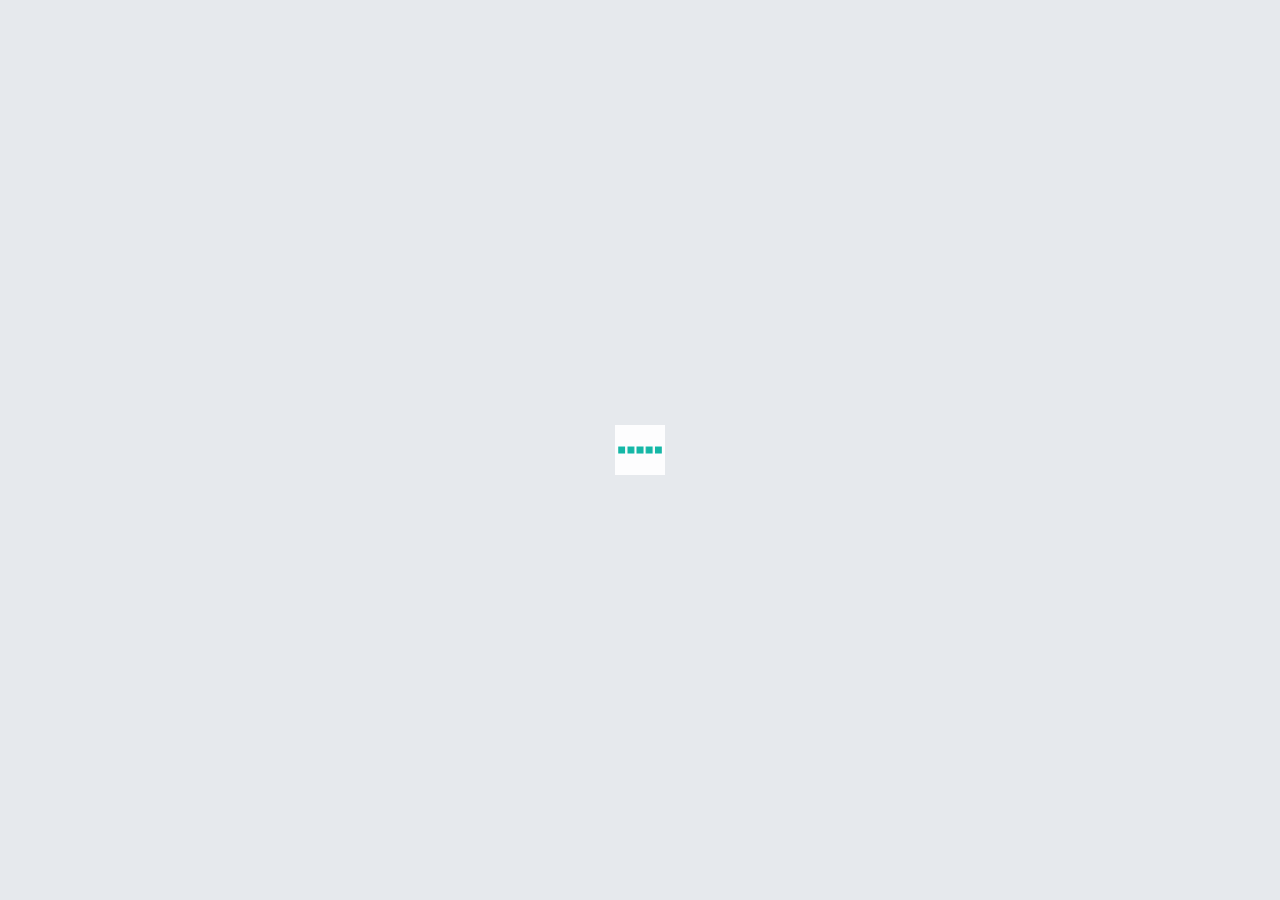
<file: index.html>
<!DOCTYPE html >
<html lang="en">
<head>
  <!-- Meta Tags -->
  <meta charset="utf-8"/>
  <meta name="description" content="Phozer-personal and photography template"/>
  <meta name="keywords" content="responsive, creative, html/css, theme" />
  <meta name="author" content="harry"/>

  <!-- Site Title-->
  <title>Phozer</title>

  <!-- Mobile Specific Metas-->
  <meta name="viewport" content="width=device-width, initial-scale=1, maximum-scale=1"/>


	<link href='http://fonts.googleapis.com/css?family=Raleway:400,200,300,500,600,700,800' rel='stylesheet' type='text/css'>
	<link href='http://fonts.googleapis.com/css?family=Crete+Round:400,400italic' rel='stylesheet' type='text/css'>


	<link rel="stylesheet" type="text/css" href="css/bootstrap.min.css" media="screen">	
	<link rel="stylesheet" type="text/css" href="css/magnific-popup.css" media="screen">
	<link rel="stylesheet" type="text/css" href="css/font-awesome.min.css" media="screen">
	<link rel="stylesheet" type="text/css" href="assets/simpletextrotator/simpletextrotator.css" media="screen">
	<link rel="stylesheet" type="text/css" href="css/style.css" media="screen">
	<link rel="stylesheet" type="text/css" href="css/light-blue.css" media="screen">
	<link rel="stylesheet" type="text/css" href="css/responsive.css" media="screen">
	
</head>
<body>

	<!-- Container -->
	<div id="container">
		
		<!-- Header Subi Este Nuevo Cambio
		================================================== -->
		<!-- Header
		================================================== -->
		<header>
			<div class="logo-box logo">
				<h1><a href="">PCODE</a></h1>
                <p>Diseño y Desarrollo</p>
			</div>
			
			<a class="elemadded responsive-link" href="#">Menu</a>

			<div class="menu-box">
				<ul class="menu">
					<li>
						<a class="active" href="index.html">
							<i class="fa fa-home"></i><span>Inicio</span>
						</a>
					</li>
					<li>
						<a  href="desing.html">
							<i class="fa-picture-o fa"></i><span>Ilustraciones</span>
						</a>
					</li>
					<li>
						<a class="" href="web.html"><i class="fa fa-bolt"></i><span>Desarrollo Web</span></a>
						
					</li>
					
					<li>
						<a href="contact.html"><i class="fa fa-phone"></i><span>Contacto</span></a>
					</li>

					<li>
						<a href="about.html">
							<i class="fa fa-magic"></i><span>Nosotros</span>
						</a>
					</li>
				</ul>				
			</div>
			

			<!-- Social icon -->
			<div class="social-box">
				<ul class="social-icons">
					<li><a href="#" class="facebook" ><i class="fa fa-facebook"></i></a></li>
					<li><a href="#" class="twitter" ><i class="fa fa-twitter"></i></a></li>
					<li><a href="#" class="google" ><i class="fa fa-google-plus"></i></a></li>
					<li><a href="#" class="linkedin" ><i class="fa fa-linkedin"></i></a></li>
					<li><a href="#" class="pinterest" ><i class="fa fa-pinterest"></i></a></li>
					<li><a href="#" class="youtube" ><i class="fa fa-youtube"></i></a></li>
				</ul>
				<p class="copyright">&#169; 2015 Phozer, All Rights Reserved</p>
			</div>
		</header>
		<!-- End Header -->

		<!-- content 
		================================================== -->
		<div id="content">
			<div class="inner-content">
				<div class="main-home">
				    <div class="home-bg"></div>
				    <div class="home-content text-center">
				    	<h1 class="home-text"><span class="rotate">We are Phozer,A digital photography,We are Creative</span></h1>
				    	<p class="intro-text">Lorem ipsum dolor sit amet consectetur adictum piscing elit fusce sit amet inerdum neque ultra icies <br>  pelentesque tempor justo a scelerisque placerat sit amet magna e.</p>
				    </div>
				</div>
			</div>
		</div>
		<!-- End content -->

	</div>
	<!-- End Container -->


	<!-- Preloader -->
	<div class="preloader">
		<img alt="" src="images/preloader.gif">
	</div>


	<!-- JavaScript
    ================================================== -->
    <!-- Placed at the end of the document so the pages load faster -->
	<script type="text/javascript" src="js/jquery.min.js"></script>
	<script type="text/javascript" src="js/jquery.migrate.js"></script>
	<script type="text/javascript" src="js/jquery.magnific-popup.min.js"></script>
	<script type="text/javascript" src="js/bootstrap.min.js"></script>
	<script type="text/javascript" src="js/jquery.imagesloaded.min.js"></script>
  	<script type="text/javascript" src="js/jquery.isotope.min.js"></script>
  	<script type="text/javascript" src="assets/simpletextrotator/jquery.simple-text-rotator.min.js"></script>
	<script type="text/javascript" src="js/retina-1.1.0.min.js"></script>
	<script type="text/javascript" src="js/SmoothScroll.js"></script>
	<script type="text/javascript" src="js/script.js"></script>

	<script>
	    $(document).ready(function(){
			$(".home-text .rotate").textrotator({
		        animation: "fade",
		        speed: 3000
		    });
		});
	</script>


</body>
</html>
</file>
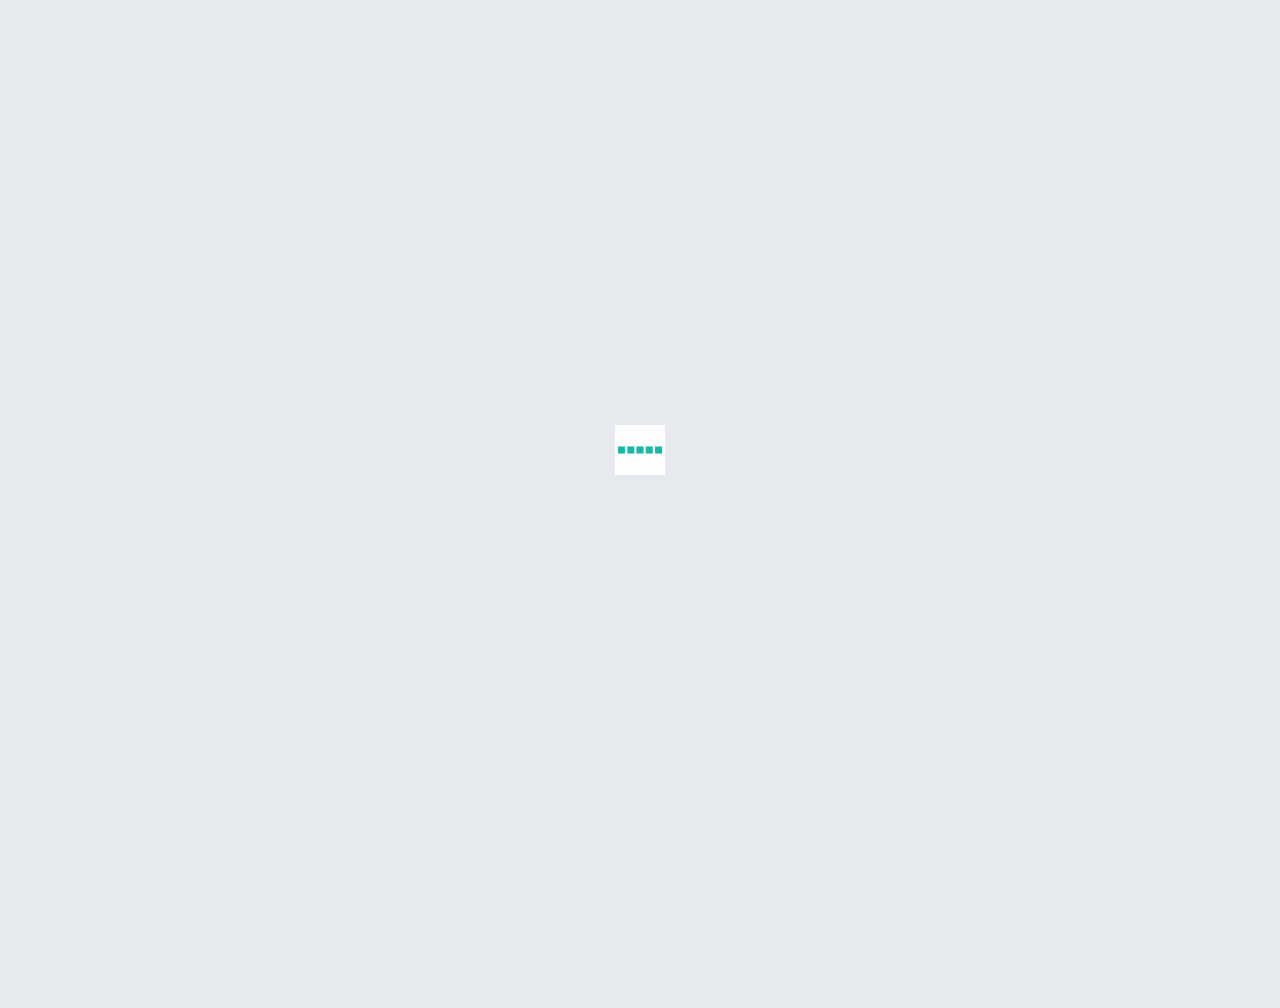
<file: about.html>
<!DOCTYPE html >
<html lang="en">
<head>
  <!-- Meta Tags -->
  <meta charset="utf-8"/>
  <meta name="description" content="Phozer-personal and photography template"/>
  <meta name="keywords" content="responsive, creative, html/css, theme" />
  <meta name="author" content="harry"/>

  <!-- Site Title-->
  <title>Phozer</title>

  <!-- Mobile Specific Metas-->
  <meta name="viewport" content="width=device-width, initial-scale=1, maximum-scale=1"/>


	<link href='http://fonts.googleapis.com/css?family=Raleway:400,200,300,500,600,700,800' rel='stylesheet' type='text/css'>
	<link href='http://fonts.googleapis.com/css?family=Crete+Round:400,400italic' rel='stylesheet' type='text/css'>


	<link rel="stylesheet" type="text/css" href="css/bootstrap.min.css" media="screen">	
	<link rel="stylesheet" type="text/css" href="css/font-awesome.min.css" media="screen">
	<link rel="stylesheet" type="text/css" href="css/style.css" media="screen">
	<link rel="stylesheet" type="text/css" href="css/light-blue.css" media="screen">
	<link rel="stylesheet" type="text/css" href="css/responsive.css" media="screen">
	
</head>
<body>

	<!-- Container -->
	<div id="container">
		<!-- Header
		================================================== -->
		<header>
			<div class="logo-box logo">
				<h1><a href="">PCODE</a></h1>
                <p>Diseño y Desarrollo</p>
			</div>
			
			<a class="elemadded responsive-link" href="#">Menu</a>

			<div class="menu-box">
				<ul class="menu">
					<li>
						<a href="index.html">
							<i class="fa fa-home"></i><span>Inicio</span>
						</a>
					</li>
					<li>
						<a  href="desing.html">
							<i class="fa-picture-o fa"></i><span>Ilustraciones</span>
						</a>
					</li>
					<li>
						<a class="" href="web.html"><i class="fa fa-bolt"></i><span>Desarrollo Web</span></a>
						
					</li>
					
					<li>
						<a  href="contact.html"><i class="fa fa-phone"></i><span>Contacto</span></a>
					</li>

					<li>
						<a class="active" href="about.html">
							<i class="fa fa-magic"></i><span>Nosotros</span>
						</a>
					</li>
				</ul>				
			</div>
			

			<!-- Social icon -->
			<div class="social-box">
				<ul class="social-icons">
					<li><a href="#" class="facebook" ><i class="fa fa-facebook"></i></a></li>
					<li><a href="#" class="twitter" ><i class="fa fa-twitter"></i></a></li>
					<li><a href="#" class="google" ><i class="fa fa-google-plus"></i></a></li>
					<li><a href="#" class="linkedin" ><i class="fa fa-linkedin"></i></a></li>
					<li><a href="#" class="pinterest" ><i class="fa fa-pinterest"></i></a></li>
					<li><a href="#" class="youtube" ><i class="fa fa-youtube"></i></a></li>
				</ul>
				<p class="copyright">&#169; 2015 Phozer, All Rights Reserved</p>
			</div>
		</header>
		<!-- End Header -->

		<!-- content 
		================================================== -->
		<div id="content">
			<div class="inner-content">
				<div class="portfolio-page">
					<div class="about-us-section">
					    <div class="text-center">
					    	<div class="about-detail">
								<h3 class="title">Studio</h3>
								<span class="subtitle">A Lorem ipsum dolor sit amet, consectetur</span>
								<div class="devider"></div>

								<p>Lorem ipsum dolor sit amet, consectetur adipiscing elit. Donec iaculis metus vitae ligula elementum ut luctus lorem facilisis. Sed non leo nisl, ac euismod nisi. Aenean augue dolor, facilisis id fringilla ut, tempus vitae nibh. Nullam nec diam risus. Donec laoreet ultricies rhoncus. Aliquam adipiscing. Lorem ipsum dolor sit amet, consectetur adipiscing elit.</p>
								
								<div class="team">
									<div class="member">
										<img src="images/team-1.png" alt="team">
										<h4>John Deo</h4>
										<h5>CEO / Founder</h5>
										<p>Lorem ipsum dolor sit amet, consectetur adipiscing elit. Donec iaculis metus vitae ligula elementum ut luctus lorem facilisis. Sed non leo nisl, ac euismod nisi.</p>
										<ul class="list-inline">
											<li><a href=""><i class="fa fa-facebook"></i></a></li>
											<li><a href=""><i class="fa fa-instagram"></i></a></li>
											<li><a href=""><i class="fa fa-pinterest"></i></a></li>
										</ul>
									</div>

									<div class="member">
										<img src="images/team-2.png" alt="team">
										<h4>Krishtin Deo</h4>
										<h5>Photographer</h5>
										<p>Lorem ipsum dolor sit amet, consectetur adipiscing elit. Donec iaculis metus vitae ligula elementum ut luctus lorem facilisis. Sed non leo nisl, ac euismod nisi.</p>
										<ul class="list-inline">
											<li><a href=""><i class="fa fa-facebook"></i></a></li>
											<li><a href=""><i class="fa fa-instagram"></i></a></li>
											<li><a href=""><i class="fa fa-pinterest"></i></a></li>
										</ul>
									</div>

								</div>
							</div>
					    </div>
					</div>

				</div>
			</div>
		</div>
		<!-- End content -->

	</div>
	<!-- End Container -->

	<!-- Preloader -->
	<div class="preloader">
		<img alt="" src="images/preloader.gif">
	</div>


	<!-- JavaScript
    ================================================== -->
    <!-- Placed at the end of the document so the pages load faster -->
	<script type="text/javascript" src="js/jquery.min.js"></script>
	<script type="text/javascript" src="js/jquery.migrate.js"></script>
	<script type="text/javascript" src="js/bootstrap.min.js"></script>
	<script type="text/javascript" src="js/jquery.imagesloaded.min.js"></script>
  	<script type="text/javascript" src="js/jquery.isotope.min.js"></script>
	<script type="text/javascript" src="js/retina-1.1.0.min.js"></script>
	<script type="text/javascript" src="js/SmoothScroll.js"></script>
	<script type="text/javascript" src="js/script.js"></script>


</body>
</html>
</file>
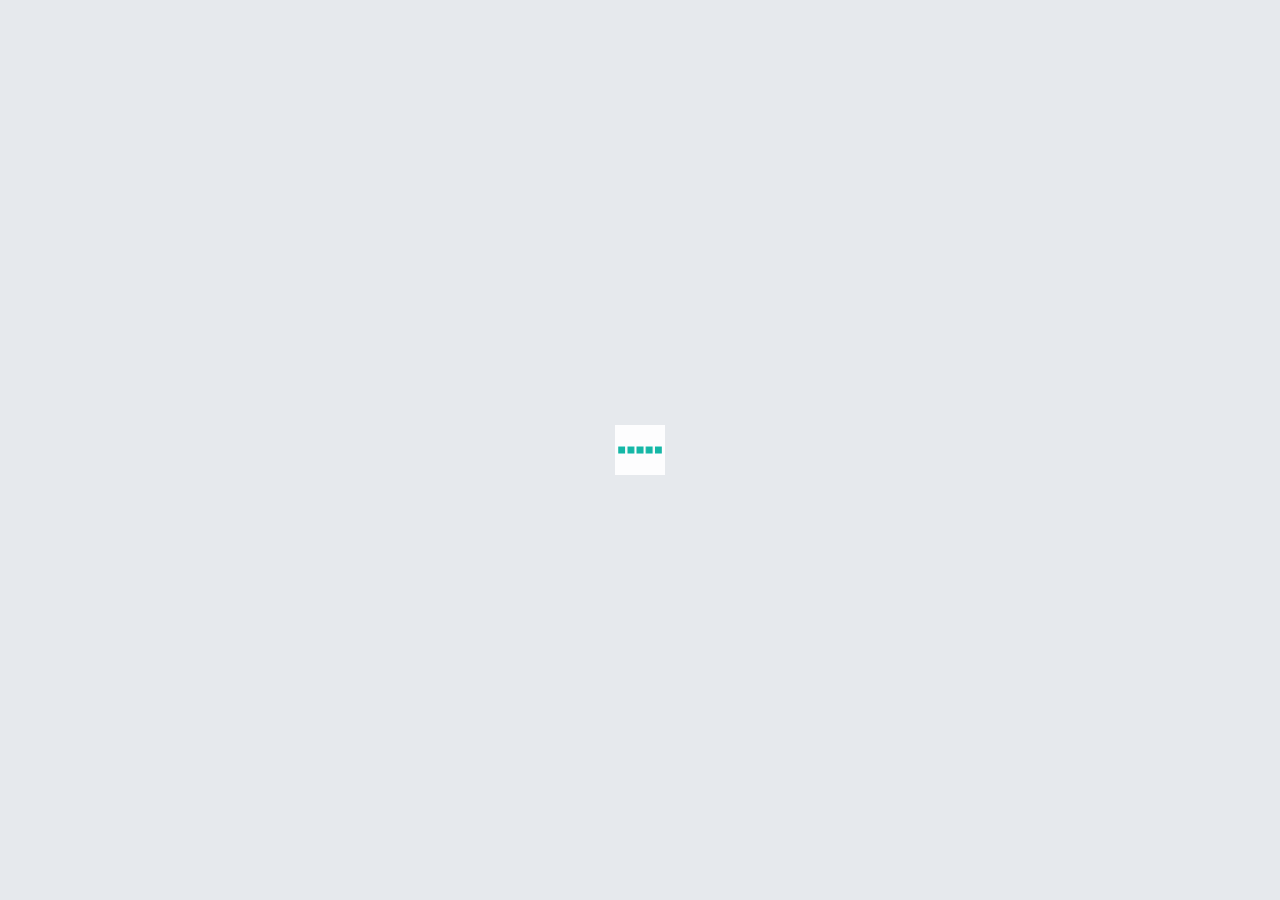
<file: contact.html>
<!DOCTYPE html >
<html lang="en">
<head>
  <!-- Meta Tags -->
  <meta charset="utf-8"/>
  <meta name="description" content="Phozer-personal and photography template"/>
  <meta name="keywords" content="responsive, creative, html/css, theme" />
  <meta name="author" content="harry"/>

  <!-- Site Title-->
  <title>Phozer</title>

  <!-- Mobile Specific Metas-->
  <meta name="viewport" content="width=device-width, initial-scale=1, maximum-scale=1"/>


	<link href='http://fonts.googleapis.com/css?family=Raleway:400,200,300,500,600,700,800' rel='stylesheet' type='text/css'>
	<link href='http://fonts.googleapis.com/css?family=Crete+Round:400,400italic' rel='stylesheet' type='text/css'>


	<link rel="stylesheet" type="text/css" href="css/bootstrap.min.css" media="screen">	
	<link rel="stylesheet" type="text/css" href="css/font-awesome.min.css" media="screen">
	<link rel="stylesheet" type="text/css" href="css/style.css" media="screen">
	<link rel="stylesheet" type="text/css" href="css/light-blue.css" media="screen">
	<link rel="stylesheet" type="text/css" href="css/responsive.css" media="screen">
	
</head>
<body>

	<!-- Container -->
	<div id="container">
		<!-- Header
		================================================== -->
		<header>
			<div class="logo-box logo">
				<h1><a href="">PCODE</a></h1>
                <p>Diseño y Desarrollo</p>
			</div>
			
			<a class="elemadded responsive-link" href="#">Menu</a>

			<div class="menu-box">
				<ul class="menu">
					<li>
						<a href="index.html">
							<i class="fa fa-home"></i><span>Inicio</span>
						</a>
					</li>
					<li>
						<a  href="desing.html">
							<i class="fa-picture-o fa"></i><span>Ilustraciones</span>
						</a>
					</li>
					<li>
						<a class="" href="web.html"><i class="fa fa-bolt"></i><span>Desarrollo Web</span></a>
						
					</li>
					
					<li>
						<a class="active" href="contact.html"><i class="fa fa-phone"></i><span>Contacto</span></a>
					</li>

					<li>
						<a href="about.html">
							<i class="fa fa-magic"></i><span>Nosotros</span>
						</a>
					</li>
				</ul>				
			</div>
			

			<!-- Social icon -->
			<div class="social-box">
				<ul class="social-icons">
					<li><a href="#" class="facebook" ><i class="fa fa-facebook"></i></a></li>
					<li><a href="#" class="twitter" ><i class="fa fa-twitter"></i></a></li>
					<li><a href="#" class="google" ><i class="fa fa-google-plus"></i></a></li>
					<li><a href="#" class="linkedin" ><i class="fa fa-linkedin"></i></a></li>
					<li><a href="#" class="pinterest" ><i class="fa fa-pinterest"></i></a></li>
					<li><a href="#" class="youtube" ><i class="fa fa-youtube"></i></a></li>
				</ul>
				<p class="copyright">&#169; 2015 Phozer, All Rights Reserved</p>
			</div>
		</header>
		<!-- End Header -->

		<!-- content 
		================================================== -->
		<div id="content">
			<div class="inner-content">
				<div class="portfolio-page">
					
					<div class="about-us-section">
					    <div class="text-center">
					    	<div class="about-detail">
								<h3 class="title">Contact</h3>
								<span class="subtitle">A Lorem ipsum dolor sit amet, consectetur</span>
								<div class="devider"></div>

								<p>Lorem ipsum dolor sit amet, consectetur adipiscing elit. Donec iaculis metus vitae ligula elementum ut luctus lorem facilisis. Sed non leo nisl, ac euismod nisi. Aenean augue dolor, facilisis id fringilla ut, tempus vitae nibh. Nullam nec diam risus. Donec laoreet ultricies rhoncus. Aliquam adipiscing. Lorem ipsum dolor sit amet, consectetur adipiscing elit.</p>
								
								<form role="form" name="ajax-form" id="ajax-form" action="php/contact.php" method="post" class="form-main">
						            <div class="col-xs-12 text-left">
						                <div class="row"> 
						                    <!-- Name -->           
						                    <div class="form-group col-xs-6">
							                    <label for="name2">Name</label>
							                    <input class="form-control" id="name2" name="name" onblur="if(this.value == '') this.value='Name'" onfocus="if(this.value == 'Name') this.value=''" type="text" value="Name">
							                    <div class="error" id="err-name" style="display: none;">Please enter name</div>
						                    </div>

						                    <!-- Email -->
						                    <div class="form-group col-xs-6">
							                    <label for="email2">Email</label>
							                    <input class="form-control" id="email2" name="email" type="text" onfocus="if(this.value == 'E-mail') this.value='';" onblur="if(this.value == '') this.value='E-mail';" value="E-mail">
							                    <div class="error" id="err-emailvld" style="display: none;">E-mail is not a valid format</div> 
						                    </div>
						                </div>

						                <!-- Message -->
						                <div class="row">            
						                    <div class="form-group col-xs-12">
							                    <label for="message2">Message</label>
							                    <textarea class="form-control" id="message2" name="message" onblur="if(this.value == '') this.value='Message'" onfocus="if(this.value == 'Message') this.value=''">Message</textarea>
							                    <div class="error" id="err-message" style="display: none;">Please enter message</div>
							                 </div>
						                </div> 

						                <!-- Submit-button -->
						                <div class="row">            
						                    <div class="col-xs-12 text-center">
						                        <div id="ajaxsuccess">E-mail was successfully sent.</div>
						                        <div class="error" id="err-form" style="display: none;">There was a problem validating the form please check!</div>
						                        <div class="error" id="err-timedout">The connection to the server timed out!</div>
						                        <div class="error" id="err-state"></div>
						                        <button type="submit" class="btn btn-custom" id="send">Submit</button>
						                    </div>
						                </div>
						            </div>  
						        </form>

							</div>
					    </div>
					</div>

				</div>
			</div>
		</div>
		<!-- End content -->

	</div>
	<!-- End Container -->

	<!-- Preloader -->
	<div class="preloader">
		<img alt="" src="images/preloader.gif">
	</div>

	<!-- JavaScript
    ================================================== -->
    <!-- Placed at the end of the document so the pages load faster -->
	<script type="text/javascript" src="js/jquery.min.js"></script>
	<script type="text/javascript" src="js/jquery.migrate.js"></script>
	<script type="text/javascript" src="js/bootstrap.min.js"></script>
	<script type="text/javascript" src="js/jquery.imagesloaded.min.js"></script>
  	<script type="text/javascript" src="js/jquery.isotope.min.js"></script>
	<script type="text/javascript" src="js/retina-1.1.0.min.js"></script>
	<script type="text/javascript" src="js/SmoothScroll.js"></script>
	<script type="text/javascript" src="js/script.js"></script>


</body>
</html>
</file>
<file: assets/simpletextrotator/simpletextrotator.css>
.rotating {
  display: inline-block;
  -webkit-transform-style: preserve-3d;
  -moz-transform-style: preserve-3d;
  -ms-transform-style: preserve-3d;
  -o-transform-style: preserve-3d;
  transform-style: preserve-3d;
  -webkit-transform: rotateX(0) rotateY(0) rotateZ(0);
  -moz-transform: rotateX(0) rotateY(0) rotateZ(0);
  -ms-transform: rotateX(0) rotateY(0) rotateZ(0);
  -o-transform: rotateX(0) rotateY(0) rotateZ(0);
  transform: rotateX(0) rotateY(0) rotateZ(0);
  -webkit-transition: 0.5s;
  -moz-transition: 0.5s;
  -ms-transition: 0.5s;
  -o-transition: 0.5s;
  transition: 0.5s;
  -webkit-transform-origin-x: 50%;
}

.rotating.flip {
  position: relative;
}

.rotating .front, .rotating .back {
  left: 0;
  top: 0;
  -webkit-backface-visibility: hidden;
  -moz-backface-visibility: hidden;
  -ms-backface-visibility: hidden;
  -o-backface-visibility: hidden;
  backface-visibility: hidden;
}

.rotating .front {
  position: absolute;
  display: inline-block;
  -webkit-transform: translate3d(0,0,1px);
  -moz-transform: translate3d(0,0,1px);
  -ms-transform: translate3d(0,0,1px);
  -o-transform: translate3d(0,0,1px);
  transform: translate3d(0,0,1px);
}

.rotating.flip .front {
  z-index: 1;
}

.rotating .back {
  display: block;
  opacity: 0;
}

.rotating.spin {
  -webkit-transform: rotate(360deg) scale(0);
  -moz-transform: rotate(360deg) scale(0);
  -ms-transform: rotate(360deg) scale(0);
  -o-transform: rotate(360deg) scale(0);
  transform: rotate(360deg) scale(0);
}



.rotating.flip .back {
  z-index: 2;
  display: block;
  opacity: 1;
  
  -webkit-transform: rotateY(180deg) translate3d(0,0,0);
  -moz-transform: rotateY(180deg) translate3d(0,0,0);
  -ms-transform: rotateY(180deg) translate3d(0,0,0);
  -o-transform: rotateY(180deg) translate3d(0,0,0);
  transform: rotateY(180deg) translate3d(0,0,0);
}

.rotating.flip.up .back {
  -webkit-transform: rotateX(180deg) translate3d(0,0,0);
  -moz-transform: rotateX(180deg) translate3d(0,0,0);
  -ms-transform: rotateX(180deg) translate3d(0,0,0);
  -o-transform: rotateX(180deg) translate3d(0,0,0);
  transform: rotateX(180deg) translate3d(0,0,0);
}

.rotating.flip.cube .front {
  -webkit-transform: translate3d(0,0,100px) scale(0.9,0.9);
  -moz-transform: translate3d(0,0,100px) scale(0.85,0.85);
  -ms-transform: translate3d(0,0,100px) scale(0.85,0.85);
  -o-transform: translate3d(0,0,100px) scale(0.85,0.85);
  transform: translate3d(0,0,100px) scale(0.85,0.85);
}

.rotating.flip.cube .back {
  -webkit-transform: rotateY(180deg) translate3d(0,0,100px) scale(0.9,0.9);
  -moz-transform: rotateY(180deg) translate3d(0,0,100px) scale(0.85,0.85);
  -ms-transform: rotateY(180deg) translate3d(0,0,100px) scale(0.85,0.85);
  -o-transform: rotateY(180deg) translate3d(0,0,100px) scale(0.85,0.85);
  transform: rotateY(180deg) translate3d(0,0,100px) scale(0.85,0.85);
}

.rotating.flip.cube.up .back {
  -webkit-transform: rotateX(180deg) translate3d(0,0,100px) scale(0.9,0.9);
  -moz-transform: rotateX(180deg) translate3d(0,0,100px) scale(0.85,0.85);
  -ms-transform: rotateX(180deg) translate3d(0,0,100px) scale(0.85,0.85);
  -o-transform: rotateX(180deg) translate3d(0,0,100px) scale(0.85,0.85);
  transform: rotateX(180deg) translate3d(0,0,100px) scale(0.85,0.85);
}
</file>
<file: css/light-blue.css>
ul.menu > li a:hover,ul.drop-down li a:hover,.menu a.active ,
div.filter-box ul li a:hover,div.filter-box ul li a.active,
a.elemadded{
    background-color: #967ADC !important;
}
.item-img-overlay span{
    background: url(../images/plus.png) no-repeat center center rgba(29, 198, 223, 0.7);
}
</file>
<file: css/responsive.css>
@media (min-width: 768px) {
	.container {
	    width: 500px;
	}
}
@media (min-width: 992px){
	.container {
	    width: 710px;
	}
}
@media (min-width: 1200px) {
	.container {
	    width: 910px;
	}
}


@media (max-width: 1199px) {
	header {
		max-width: 250px;
	}

	#content {
		padding-left: 250px;
	}

	ul.social-icons li {
		margin-left: 0;
	}

}
@media (max-width: 1024px) {
	.portfolio-box .col-sm-3,.portfolio-box .col-sm-4 {
	    padding: 0px !important;
	    width: 50% !important;
	    margin-right:-4px;
	    margin-top: -2px;
	}
}

@media (max-width: 991px) {
	.social-box {
		position: relative;
	}
	.blog-post {
		width: 100%;
	}
}

@media (max-width: 767px) {
	header {
	    float: none;
	    text-align: center;
	    width: 100%;
	    max-width: 100%;
	    height: auto !important;
	}

	ul.drop-down {
		position: relative;
		text-align: center;
		top: 0;
		left: 0;
		width: 100%;
	    visibility: visible;
	    opacity: 1;
	    -webkit-transform: rotateY(0deg);
	      -moz-transform: rotateY(0deg);
	      -ms-transform: rotateY(0deg);
	      -o-transform: rotateY(0deg);
	      transform: rotateY(0deg);
	      -webkit-transition: -webkit-transform 0.4s, opacity 0.1s;
	      -moz-transition: -moz-transform 0.4s, opacity 0.1s;
	      -mos-transition: -mos-transform 0.4s, opacity 0.1s;
	      -o-transition: -o-transform 0.4s, opacity 0.1s;
	      transition: transform 0.4s, opacity 0.1s;
	}

	ul.menu {
		max-height: 250px;
		overflow-y: scroll; 
	}

	.team .member {
		width: 100%;
		margin-bottom: 30px;
	}

	p.copyright {
		display: none;
	}

	#content {
		padding-left: 0px;
	}
	.home-content {
		left: 0px;
	}

	a.elemadded {
		display: block;
	}

	.menu-box {
		display: none;
	}

}
</file>
<file: css/style.css>
/*-------------------------------------------------
 =  Table of Css

 1.Reset                             
 2.Header                          
 3.Home                   
 4.About                             
 5.Work      
 6.Blog / Blog-post                               
 7.Contact                            


-------------------------------------------------*/
/* 1 Reset
----------------------------------------------------------------------------- */
html,body {
    height: 100%;
    
}
body {
    font-family: 'Raleway', sans-serif;
    font-weight: 400;
    color: #535353;
    background-color: #E6E9ED !important;
}
ul {
    padding: 0;
    margin: 0;
}
ul li {
    list-style: none;
}
*,*:before,*:after {
    -webkit-box-sizing: border-box;
    -moz-box-sizing: border-box;
    box-sizing: border-box;
}
:focus {
    outline: 0 !important;
}
iframe {
    border: none;
    width:100%;
}
a {
    color: inherit;
}
a:hover,a:focus,a:active {
    text-decoration: none;
}
p {
    color: #737373;
}
img {
    max-width: 100%;
}
h1,h2,h3,h4,h5,h6,p {
    font-family: 'Raleway', sans-serif;
}
textarea {
    max-width: 100%;
}
.form-control {
    display: inline-block;
    -webkit-font-smoothing: antialiased;
    -webkit-text-size-adjust: 100%;
    padding: 6px 12px;
    margin-bottom: 15px;
    font-size: 14px;
    line-height: 25px;
    color: #7a7a7a;
    border: 1px solid #dadada;
    resize: none;
    vertical-align: middle;
    -webkit-box-shadow: none;
    -moz-box-shadow: none;
    box-shadow: none;
    background: #FFF;
    -webkit-border-radius: 0;
    border-radius: 0;
    -webkit-transition: all 200ms ease-in;
    -o-transition: all 200ms ease-in;
    -moz-transition: all 200ms ease-in;
}
#container {
    height: 100%;
    opacity: 0;
    transition: all 0.17s ease-in-out;
    -moz-transition: all 0.17s ease-in-out;
    -webkit-transition: all 0.17s ease-in-out;
    -o-transition: all 0.17s ease-in-out;
}
#container.active {
    opacity: 1;
}
.preloader {
    position: fixed;
    top: 50%;
    left: 50%;
    width: 50px;
    height: 50px;
    margin-top: -25px;
    margin-left: -25px;
    -webkit-backface-visibility: hidden;
    transition: all 0.17s ease-in-out;
    -moz-transition: all 0.17s ease-in-out;
    -webkit-transition: all 0.17s ease-in-out;
    -o-transition: all 0.17s ease-in-out;
}
.preloader img {
    -webkit-backface-visibility: hidden;
}
.btn {
    font-size: 12px;
    font-family: 'Raleway', sans-serif;
    text-transform: uppercase;
    border-radius: 0;
}
.btn:focus,.btn:active:focus {
    outline: none;
    color: #ffffff;
}
.btn-custom{
    border-radius: 3px;
    padding: 6px 12px 5px;
    color: #fff;
    font-weight: 700;
    -webkit-transition: all .5s ease-out;
    transition: all .5s ease-out;
    text-transform: uppercase;
    color: #fff;
    background-color: #6C6767;
    border-color: #6C6767;
}
.btn-custom:hover,.btn-custom:focus{
  color: #fff;
  background-color: #242b2e;
  border-color: #242b2e;
}
/* Helper */
#content {
    position: relative;
    padding-left: 260px;
    height: 100%;
}
.title {
    text-transform: uppercase;
    margin-top: 25px;
}
.subtitle {
    color: #313338;
    font-family: 'Crete Round', serif;
    font-size: 14px;
    font-style: italic;
    letter-spacing: 0px;
}
.devider {
    background-color: #313338;
    height: 2px;
    margin-left: auto;
    margin-right: auto;
    margin-bottom: 50px;
    margin-top: 20px;
    width: 80px;
}
.m-b-lg {
    margin-bottom: 40px;
}
/* Social */
.social-box {
    padding: 28px 24px;
    overflow: hidden;
    position: absolute;
    bottom: 0px;
}
ul.social-icons {
    padding: 0;
    margin: 0;
}

ul.social-icons li {
    list-style: none;
    display: inline-block;
    margin-left: 8px;
}

ul.social-icons li:first-child {
    margin-left: 0px;
}

ul.social-icons li a {
    display: inline-block;
    margin: 0;
    width: 24px;
    height: 24px;
    border-radius: 2px;
    -webkit-border-radius: 2px;
    -moz-border-radius: 2px;
    -o-border-radius: 2px;
    text-decoration: none;
    text-align: center;
    transition: all 0.17s ease-in-out;
    -moz-transition: all 0.17s ease-in-out;
    -webkit-transition: all 0.17s ease-in-out;
    -o-transition: all 0.17s ease-in-out;
}

ul.social-icons li a.facebook {
    background: #3e5ea2;
}

ul.social-icons li a.twitter {
    background: #2eb0e3;
}

ul.social-icons li a.github {
    background: #fff;
}

ul.social-icons li a.pinterest {
    background: #f43a2c;
}

ul.social-icons li a.google {
    background: #da5f2e;
}

ul.social-icons li a.youtube {
    background: #df2826;
}

ul.social-icons li a.linkedin {
    background: #107cb7;
}
ul.social-icons li a:hover {
   opacity: 0.7;
}
ul.social-icons li a i {
    color: #fff;
    font-size: 15px;
    line-height: 24px;
    transition: all 0.17s ease-in-out;
    -moz-transition: all 0.17s ease-in-out;
    -webkit-transition: all 0.17s ease-in-out;
    -o-transition: all 0.17s ease-in-out;
}
p.copyright {
    color: rgba(255, 255, 255, 0.6);
    font-size: 12px;
    font-family: 'Raleway', sans-serif;
    font-weight: 300;
    margin-top: 18px;
    line-height: 20px;
}

/*-------------------------------------------------*/
/*  2. Header
/*-------------------------------------------------*/

header {
    display: block;
    width: 260px;
    float: left;
    background-color: #242b2e;
    text-align: left;
    z-index: 4;
    position: relative;
}
.logo-box {
    padding: 30px 30px;
    background: #E6E9ED;
    text-align: center;
}
.logo h1{
    margin: 0px;
    font-family: 'Crete Round', serif;
    letter-spacing: 0.13em;
}
.logo a {
    color: #111;
}
.logo p{
    font-style: italic;
    font-family: 'Crete Round', serif;
    font-size: 12px;
}
p.slogan {
    color: #fff;
    font-size: 24px;
    font-family: 'Raleway', sans-serif;
    font-weight: 300;
    font-style: italic;
    margin: 0;
    line-height: 30px;
}
ul.menu,
ul.archives,
ul.categories {
    padding: 0;
    margin: 0;
}
a.elemadded {
    display: none;
    color: #fff;
    font-size: 16px;
    font-family: 'Raleway', sans-serif;
    text-transform: uppercase;
    padding: 20px;
    background: #1dc6df;
    text-decoration: none;
    border-bottom: 1px solid rgba(0,0,0,0.1);
    transition: all 0.17s ease-in-out;
    -moz-transition: all 0.17s ease-in-out;
    -webkit-transition: all 0.17s ease-in-out;
    -o-transition: all 0.17s ease-in-out;
}
ul.menu > li {
    list-style: none;
    position: relative;
}
ul.menu > li > a,
ul.drop-down li a {
    position: relative;
    display: inline-block;
    width: 100%;
    padding: 14px 24px 14px 30px;
    color: #fff;
    font-size: 13px;
    text-transform: uppercase;
    font-family: 'Raleway', sans-serif;
    font-weight: 500;
    text-decoration: none;
    line-height: 20px;
    background-color: #242b2e;
    transition: all 0.5s linear;
    -moz-transition: all 0.5s linear;
    -webkit-transition: all 0.5s linear;
    -o-transition: all 0.5s linear;
}
ul.menu > li > a i {    
    vertical-align: middle;
    font-size: 15px;
    width: 30px;
}

ul.menu li a span {
    position: relative;
    z-index: 2;
    vertical-align: middle;
}
ul.menu li a:hover:after,
ul.menu li a.active:after {
    width: 100%;
}
ul.drop-down {
    position: absolute;
    top: 0;
    width: 220px;
    visibility: hidden\0/;
    opacity: 0;
    z-index: 3;
    text-align: left;
    left: 100%;
    transition: all 0.17s linear;
    -moz-transition: all 0.17s linear;
    -webkit-transition: all 0.17s linear;
    -o-transition: all 0.17s linear;
    -webkit-backface-visibility: hidden;
    -moz-backface-visibility: hidden;
    -o-backface-visibility: hidden;
    -ms-backface-visibility: hidden;
    backface-visibility: hidden;
    -webkit-transform-origin: 0 0;
    -moz-transform-origin: 0 0;
    -ms-transform-origin: 0 0;
    -o-transform-origin: 0 0;
    transform-origin: 0 0;
    -webkit-transform: rotateY(-90deg);
    -moz-transform: rotateY(-90deg);
    -ms-transform: rotateY(-90deg);
    -o-transform: rotateY(-90deg);
    transform: rotateY(-90deg);
    -webkit-transition: -webkit-transform 0.4s, opacity 0.1s 0.3s;
    -moz-transition: -moz-transform 0.4s, opacity 0.1s 0.3s;
    -mos-transition: -mos-transform 0.4s, opacity 0.1s 0.3s;
    -o-transition: -o-transform 0.4s, opacity 0.1s 0.3s;
}
li.drop:hover > ul.drop-down {
    visibility: visible;
    opacity: 1;
    -webkit-transform: rotateY(0deg);
      -moz-transform: rotateY(0deg);
      -ms-transform: rotateY(0deg);
      -o-transform: rotateY(0deg);
      transform: rotateY(0deg);
      -webkit-transition: -webkit-transform 0.4s, opacity 0.1s;
      -moz-transition: -moz-transform 0.4s, opacity 0.1s;
      -mos-transition: -mos-transform 0.4s, opacity 0.1s;
      -o-transition: -o-transform 0.4s, opacity 0.1s;
      transition: transform 0.4s, opacity 0.1s;
}
ul.drop-down li {
    position: relative;
}
.col-md-4{
    background-color: #F5F7FA;
    position: relative;
    min-height: 1px;
    padding: 0px;
  
    

}
/*-------------------------------------------------*/
/* = X3. Custom CSS
/*-------------------------------------------------*/
hr.style14 { 
  border: 0; 
  height: 1px; 
  background-image: -webkit-linear-gradient(left, #242b2e, #656D78, #242b2e);
  background-image: -moz-linear-gradient(left, #f0f0f0, #8c8b8b, #f0f0f0);
  background-image: -ms-linear-gradient(left, #f0f0f0, #8c8b8b, #f0f0f0);
  background-image: -o-linear-gradient(left, #f0f0f0, #8c8b8b, #f0f0f0); 
}
::selection{
    background-color: #6A50A7 !important;
}

.comment-list{
    border-bottom: 0 !important;
}

.left{
    float: left;
}

.css-tag{
    color: #5D9CEC;
    font-size: 12px;
    font-weight: 700;
  
}


.js-tag{
    color: #FFCE54;
    font-weight: 700; 
}

.blog-post{
    margin-top: 20px;
    background-color: #F5F7FA;
}

.comments-back{
    background-color:  #F5F7FA;
}

.col-md-4:hover{
    box-shadow: 0 1px #FFFFFF inset, 0 1px 3px rgba(34, 25, 25, 0.4);
    transition: all 0.1s linear;
}

.m-top{
    margin-top: 30px;
}
.container{
    padding-right: 8px !important;
    padding-left: 22px !important;
}
@media (min-width: 1200px)
{
.container {
    width: 1075px !important;
}
}

.blog-desc h3{
    margin: 10px 0px !important;
}
.blog-desc{
    padding-right: 10px;
    padding-left: 10px;
}
@media (min-width: 992px)
{
.col-md-4 {
    width: 32.22222222% !important;
    margin-right: 11px;
}
}

.menu-box .autor{
    color: #F5F7FA;

    font-style: italic;
    font-family: 'Crete Round', serif;
    font-size: 12px;
}

.or-spacer {
  
  margin-top: 20px;
  margin-bottom: 13px;
  position: relative;
}
.or-spacer .mask {
  overflow: hidden;
  height: 20px;
}
.or-spacer .mask:after {
  content: '';
  display: block;
  margin: -25px auto 0;
  width: 100%;
  height: 25px;
  border-radius: 125px / 12px;
  box-shadow: 0 0 8px #434A54;
}
.or-spacer span {
  width: 50px;
  height: 50px;
  position: absolute;
  bottom: 100%;
  margin-bottom: -25px;
  left: 50%;
  margin-left: -25px;
  border-radius: 100%;
  box-shadow: 0 2px 4px #999;
  background:#F5F7FA;
}
.or-spacer span i {
  position: absolute;
  top: 4px;
  bottom: 4px;
  left: 4px;
  right: 4px;
  border-radius: 100%;
  border: 1px dashed #aaa;
  text-align: center;
  line-height: 40px;
  font-style: normal;
  color: #999;
}

.or-spacer-vertical {
  display: inline-block;
  margin-top: 100px;
  margin-left: 100px;
  width: 100px;
  position: relative;
}
.or-spacer-vertical .mask {
  overflow: hidden;
  width: 20px;
  height: 200px;
}
.or-spacer-vertical.left .mask:after {
  content: '';
  display: block;
  margin-left: -20px;
  width: 20px;
  height: 100%;
  border-radius: 12px / 125px;
  box-shadow: 0 0 8px black;
}
.or-spacer-vertical.right .mask:before {
  content: '';
  display: block;
  margin-left: 20px;
  width: 20px;
  height: 100%;
  border-radius: 12px / 125px;
  box-shadow: 0 0 8px black;
}

.img-profile{
    width: 150px;
    margin: 0 auto;
}

.desc-profile{
    font-style: italic;
    font-family: 'Crete Round', serif;
    font-size: 14px;
    color: #F5F7FA;
    text-align: center;
    font-weight: 100;
}

/*-------------------------------------------------*/
/* = 3. Hero/Home
/*-------------------------------------------------*/
.home-bg {
    background-image: url(../images/bg-1.jpg);
    background-size: cover;
    z-index: -1;
    position: absolute;
    top: 0;
    opacity: 1;
    right: 0;
    bottom: 0;
    left: 0;
    background-color: #000;
}
.home-content {
    position: absolute;
    top: 40%;
    left: 260px;
    right: 0;
}
.home-content .home-text {
    margin-bottom: 30px;
    font-weight: 700;
    text-transform: uppercase;
}
/*-------------------------------------------------*/
/* =  4. About
/*-------------------------------------------------*/

.about-us-section {
    max-width: 900px;
    margin: 0px auto;
    padding: 100px 0px;
    overflow: hidden;
    position: relative;
}
.about-detail p{
    max-width: 900px;
    padding: 0px 20px;
    margin: 0px auto;
    line-height: 30px;
}
.team {
    padding:50px 0px;
}
.team .member {
    float: left;
    width: 50%;
    overflow: hidden;
}
.team .member h5 {
    font-family: 'Crete Round', serif;
    font-style: italic;
    color: #999;
}
.team .member ul {
    margin-top: 20px;
}
/*-------------------------------------------------------*/
/*   5. Work
/*-------------------------------------------------------*/
.isotope-item {
    z-index: 2;
}
.isotope-hidden.isotope-item {
    pointer-events: none;
    z-index: 1;
}
.isotope, .isotope .isotope-item {/* change duration value to whatever you like */
    -webkit-transition-duration: 0.8s;
    -moz-transition-duration: 0.8s;
    transition-duration: 0.8s;
}
.isotope {
    -webkit-transition-property: height, width;
    -moz-transition-property: height, width;
    transition-property: height, width;
}
.isotope .isotope-item {
    -webkit-transition-property: -webkit-transform, opacity;
    -moz-transition-property:-moz-transform, opacity;
    transition-property:transform, opacity;
}
div.filter-box {
    padding: 46.1px 46.1px;
    position: relative;
    background-color: #fff;
}
div.filter-box ul {
    padding: 0;
    margin: 0;
}
div.filter-box ul li a {
    display: inline-block;
    color: #6b7072;
    font-size: 13px;
    font-family: 'Raleway', sans-serif;
    line-height: 24px;
    text-decoration: none;
    padding: 5px 10px;
    -webkit-border-radius: 3px;
    -moz-border-radius: 3px;
    border-radius: 3px;
    transition: all 0.17s ease-in-out;
    -moz-transition: all 0.17s ease-in-out;
    -webkit-transition: all 0.17s ease-in-out;
    -o-transition: all 0.17s ease-in-out;
}
div.filter-box ul li a:hover,
div.filter-box ul li a.active {
    color: #ffffff;
}
.portfolio-box .col-sm-3 {
    padding: 0px !important;
    width: 25% !important;
    margin-right:-4px;
    margin-top: -3px;
}
.portfolio-box .col-sm-4 {
    padding: 0px !important;
    width: 33.33% !important;
    margin-right:-5px;
    margin-top: -3px;
}
.portfolio-box .col-sm-6 {
    padding: 0px !important;
    width: 50% !important;
    margin-right:-7px;
    margin-top: -5px;
}
/* image hover effect */
.item-img-wrap{
    position: relative;
    text-align: center;
    overflow: hidden;
}
.item-img-wrap img{
    -webkit-transition:all 200ms linear; 
    -moz-transition:all 200ms linear; 
    -o-transition:all 200ms linear; 
    -ms-transition:all 200ms linear; 
    transition:all 200ms linear; 
}
.item-img-overlay{
    position: absolute;
    width:100%;
    height: 100%;
    left: 0;
    top: 0;
}
.item-img-overlay span{
    width: 100%;
    height: 100%;
    position: absolute;
    top: 0;
    left: 0;
    -ms-filter: "progid:DXImageTransform.Microsoft.Alpha(Opacity=0)";
    filter: alpha(opacity=0);
    opacity: 0;
    -webkit-transition: opacity 250ms linear;
    transition: opacity 250ms linear;
}
.item-img-wrap:hover .item-img-overlay span{
    opacity: 1;
}
.item-img-wrap:hover img{
    -moz-transform: scale(1.1); 
    -webkit-transform: scale(1.1); 
    -o-transform: scale(1.1); 
    transform: scale(1.1); 
}
/*-------------------------------------------------------*/
/* 6. Blog / Blog-post
/*-------------------------------------------------------*/
.blog-page {
    
}
.img-wrapper {
    position: relative;
    overflow: hidden;
    display: block;
}
.img-wrapper img {
    display: block;
    -o-transition: all 0.3s ease-out;
    -ms-transition: all 0.3s ease-out;
    -moz-transition: all 0.3s ease-out;
    -webkit-transition: all 0.3s ease-out;
    transition: all 0.3s ease-out;
}
.more {
    text-align: center;
    top: 50%;
    left: 0;
    right: 0;
    position: absolute;
    margin-top: -11px;
    color: #fff;
    font-size: 14px;
    font-weight: 500;
    text-transform: uppercase;
}
.img-wrapper:hover .img-overlay {
    opacity: 1;
    filter: progid:DXImageTransform.Microsoft.Alpha(Opacity=100);
    -MS-filter: "progid:DXImageTransform.Microsoft.Alpha(Opacity=100)";
}
.img-wrapper .img-overlay {
    opacity: 0;
    filter: progid:DXImageTransform.Microsoft.Alpha(Opacity=0);
    -MS-filter: "progid:DXImageTransform.Microsoft.Alpha(Opacity=0)";
    height: 100%;
    position: absolute;
    text-decoration: none;
    width: 100%;
    top: 0;
    left: 0;
    text-align: center;
    padding: 20px;
    background: #222;
    background: rgba(1, 1, 1, 0.85);
    -webkit-transition: all 0.4s;
    -moz-transition: all 0.4s;
    -o-transition: all 0.4s;
    transition: all 0.4s;
}
.blog-desc .post-date {
    text-align: right;
    margin-bottom: 10px;
}
.post-det p{
    line-height: 24px;
}
.comment-list {
    margin: 22px 5px;
    padding-bottom: 10px;
    border-bottom: 1px solid #eee;
}
.comment-list:last-of-type {
    border-bottom: none;
}
.comment-list img {
    width: 64px;
    height: 64px;
    border-radius: 32px;
    -webkit-border-radius: 32px;
    float: left;
    margin-right: 15px;
}
.comment-list h5 a{
    font-weight: 700;
}
.comment-list p {
    overflow: hidden;
}
.leave-comm {
    padding: 50px 0px 80px;
}

/*-------------------------------------------------------*/
/* 7. Contact
/*-------------------------------------------------------*/
.form-main {
    padding-top: 30px;
}
.error {
    margin: 8px 0px;
    display: none;
    color: red;
}
#ajaxsuccess {
    font-size: 16px;
    width: 100%;
    display: none;
    clear: both;
    margin: 8px 0px;
    color: #1dc6df;
}
#contact textarea.form-control{
    height: 120px;
}
</file>
